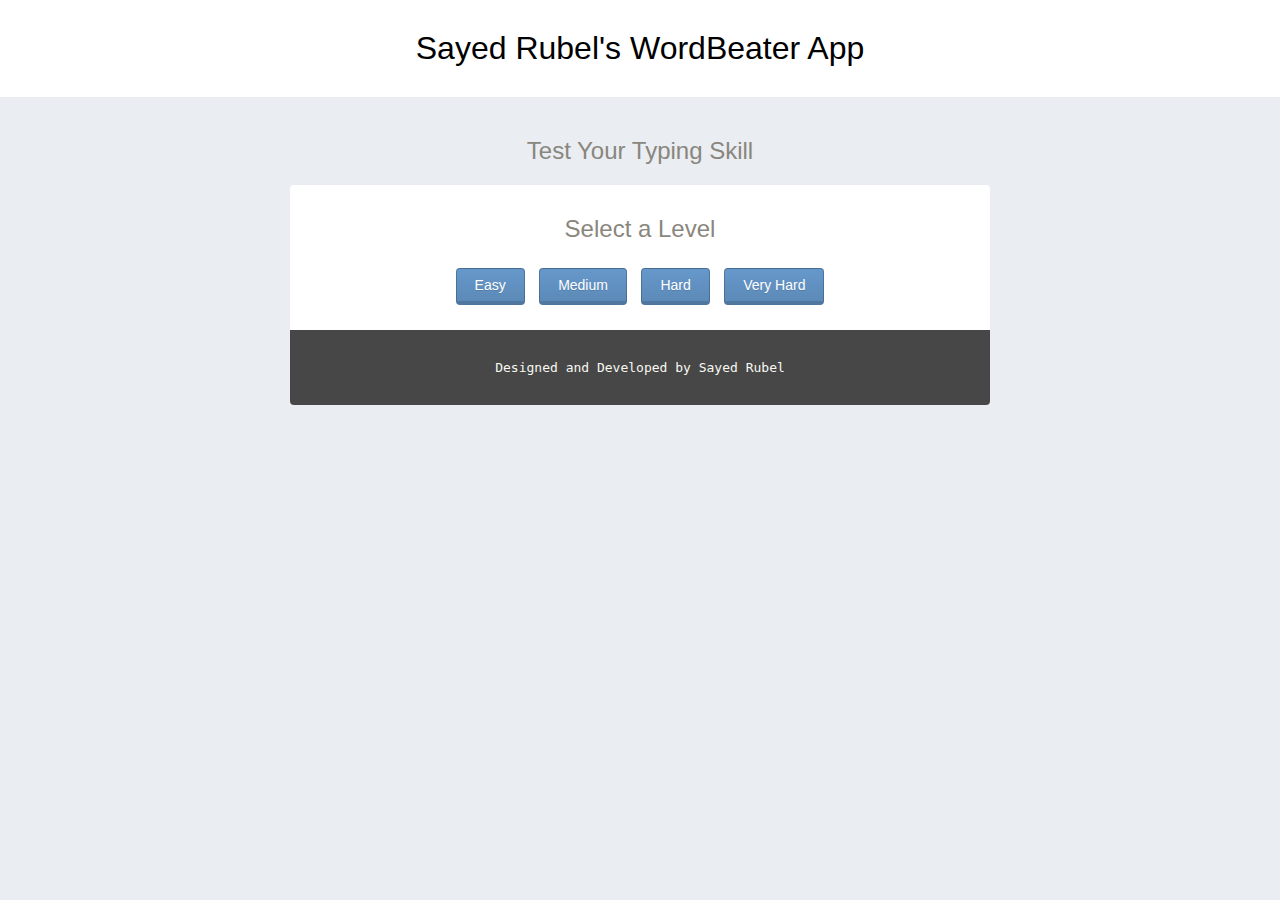
<file: index.html>
<!DOCTYPE html>
<html lang="en">
<head>
  <meta charset="UTF-8">
  <title>ASR</title>
  <link rel="stylesheet" type="text/css" href="main.css">
</head>
<body>
  <div class="header">
  <h1>Sayed Rubel's WordBeater App</h1>
</div>
<div class="content">
  
  <h2>Test Your Typing Skill</h2>
  <div class="container">
    <h2>Select a Level</h2>
    <a href="level_easy.html" class="btn-gradient blue small">Easy</a>
    <a href="level_medium.html" class="btn-gradient blue small">Medium</a>
    <a href="level_hard.html" class="btn-gradient blue small">Hard</a>
    <a href="level_veryhard.html" class="btn-gradient blue small">Very Hard</a>

    <pre>Designed and Developed by Sayed Rubel</pre>
  </div>
</div>

</div>
<script src="js/level_easy.js"></script>
</body>
</html>
</file>
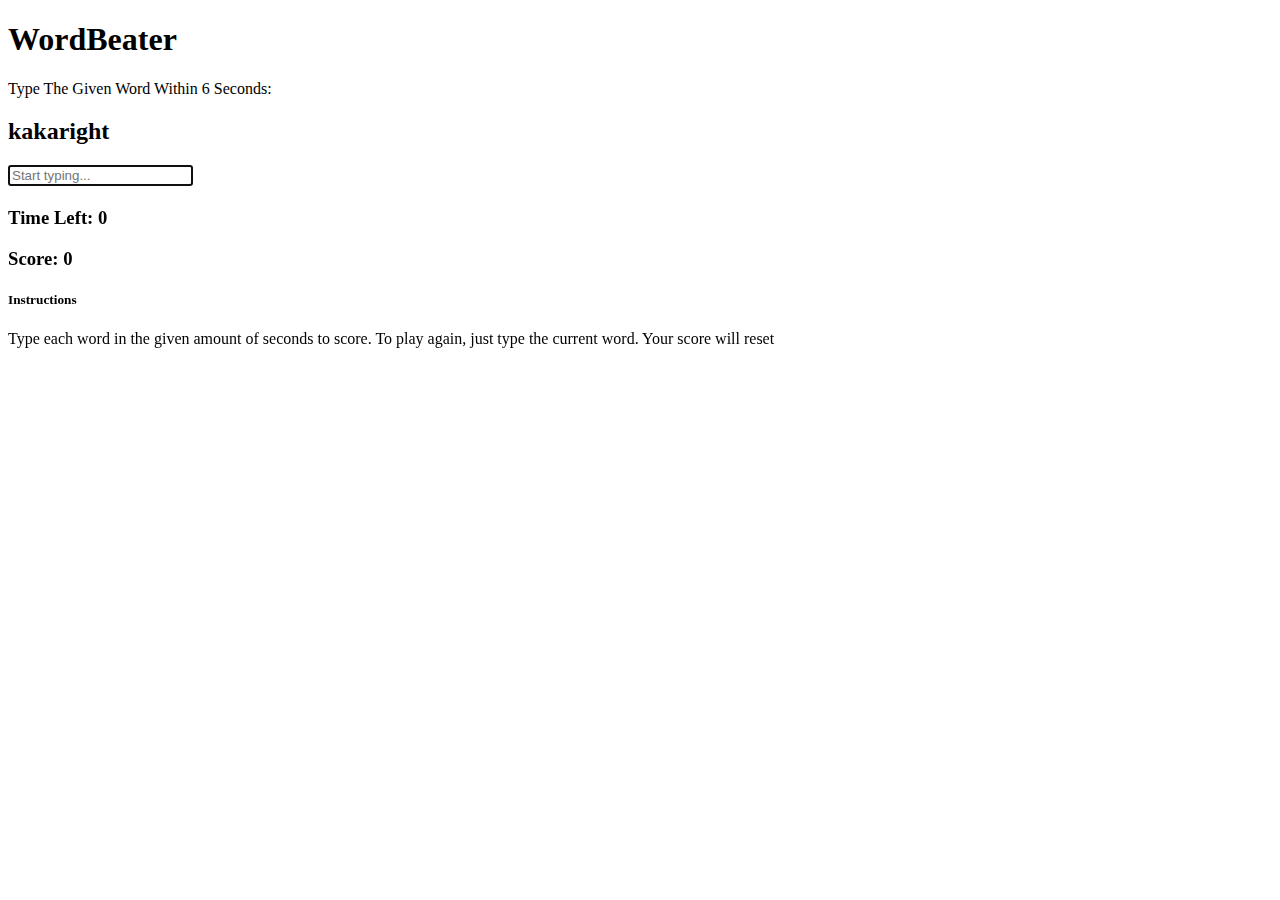
<file: level_easy.html>
<!DOCTYPE html>
<html lang="en">

<head>
  <meta charset="UTF-8">
  <meta name="viewport" content="width=device-width, initial-scale=1.0">
  <meta http-equiv="X-UA-Compatible" content="ie=edge">
  <title>WordBeater</title>
  <link rel="stylesheet" href="https://stackpath.bootstrapcdn.com/bootstrap/4.1.3/css/bootstrap.min.css" integrity="sha384-MCw98/SFnGE8fJT3GXwEOngsV7Zt27NXFoaoApmYm81iuXoPkFOJwJ8ERdknLPMO"
    crossorigin="anonymous">
</head>

<body class="bg-dark text-white ">
  <header class="bg-secondary text-center p-3 mb-5">
    <h1>WordBeater</h1>
  </header>
  <div class="container text-center">

    <!-- Word & Input -->
    <div class="row">
      <div class="col-md-6 mx-auto">
        <p class="lead">Type The Given Word Within
          <span class="text-success" id="seconds">5</span> Seconds:</p>
        <h2 class="display-2 mb-5" id="current-word">hello</h2>
        <input type="text" class="form-control form-control-lg" placeholder="Start typing..." id="word-input" autofocus>
        <h4 class="mt-3" id="message"></h4>

        <!-- Time & Score Columns -->
        <div class="row mt-5">
          <div class="col-md-6">
            <h3>Time Left:
              <span id="time">0</span>
            </h3>
          </div>
          <div class="col-md-6">
            <h3>Score:
              <span id="score">0</span>
            </h3>
          </div>
        </div>

        <!-- Instructions -->
        <div class="row mt-5">
          <div class="col-md-12">
            <div class="card card-body bg-secondary text-white">
              <h5>Instructions</h5>
              <p>Type each word in the given amount of seconds to score. To play again, just type the current word. Your score
                will reset</p>
            </div>
          </div>
        </div>
      </div>
    </div>
  </div>

  <script src="js/level_easy.js"></script>
</body>

</html>
</file>
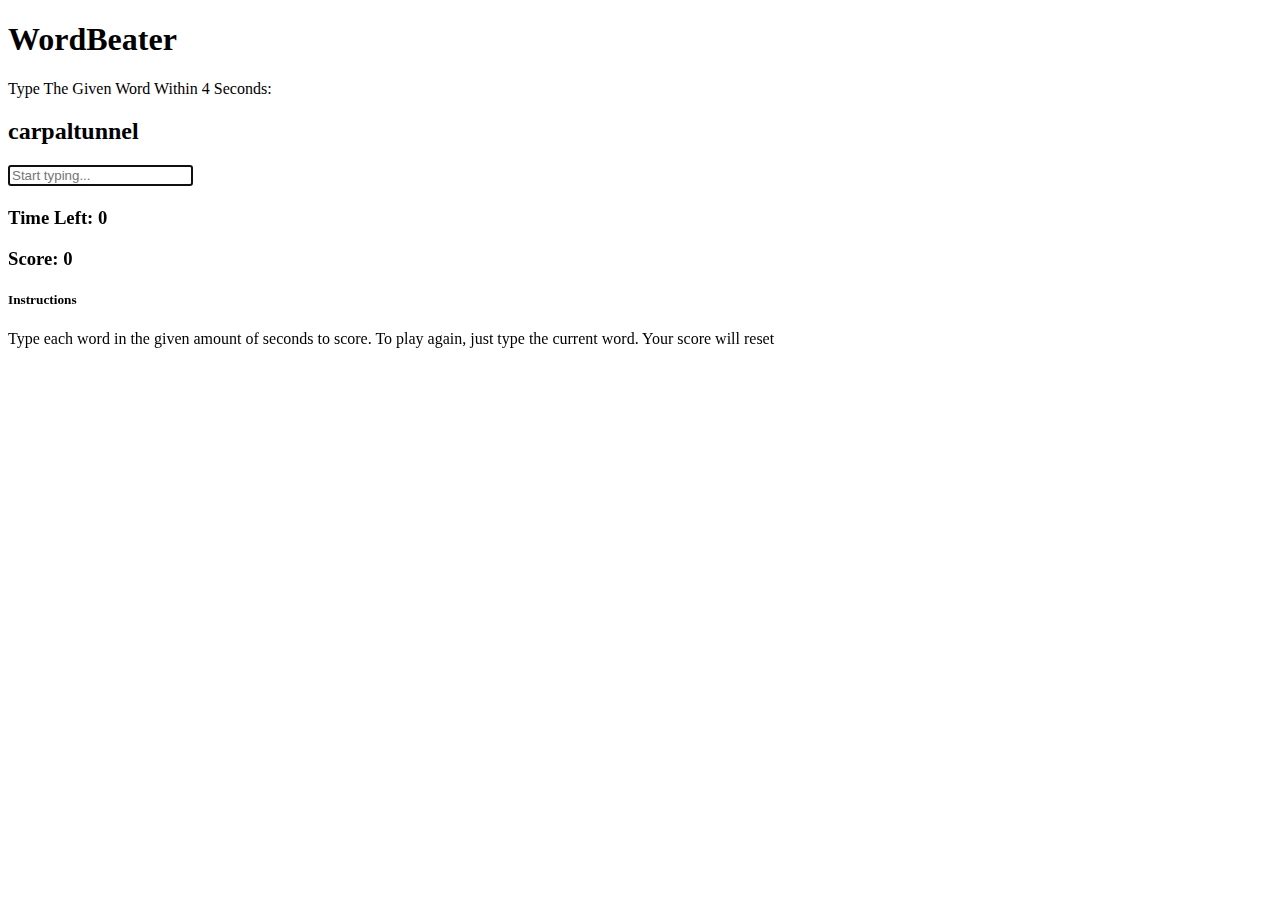
<file: level_hard.html>
<!DOCTYPE html>
<html lang="en">

<head>
  <meta charset="UTF-8">
  <meta name="viewport" content="width=device-width, initial-scale=1.0">
  <meta http-equiv="X-UA-Compatible" content="ie=edge">
  <title>WordBeater</title>
  <link rel="stylesheet" href="https://stackpath.bootstrapcdn.com/bootstrap/4.1.3/css/bootstrap.min.css" integrity="sha384-MCw98/SFnGE8fJT3GXwEOngsV7Zt27NXFoaoApmYm81iuXoPkFOJwJ8ERdknLPMO"
    crossorigin="anonymous">
</head>

<body class="bg-dark text-white ">
  <header class="bg-secondary text-center p-3 mb-5">
    <h1>WordBeater</h1>
  </header>
  <div class="container text-center">

    <!-- Word & Input -->
    <div class="row">
      <div class="col-md-6 mx-auto">
        <p class="lead">Type The Given Word Within
          <span class="text-success" id="seconds">5</span> Seconds:</p>
        <h2 class="display-2 mb-5" id="current-word">hello</h2>
        <input type="text" class="form-control form-control-lg" placeholder="Start typing..." id="word-input" autofocus>
        <h4 class="mt-3" id="message"></h4>

        <!-- Time & Score Columns -->
        <div class="row mt-5">
          <div class="col-md-6">
            <h3>Time Left:
              <span id="time">0</span>
            </h3>
          </div>
          <div class="col-md-6">
            <h3>Score:
              <span id="score">0</span>
            </h3>
          </div>
        </div>

        <!-- Instructions -->
        <div class="row mt-5">
          <div class="col-md-12">
            <div class="card card-body bg-secondary text-white">
              <h5>Instructions</h5>
              <p>Type each word in the given amount of seconds to score. To play again, just type the current word. Your score
                will reset</p>
            </div>
          </div>
        </div>
      </div>
    </div>
  </div>

  <script src="js/level_hard.js"></script>
</body>

</html>
</file>
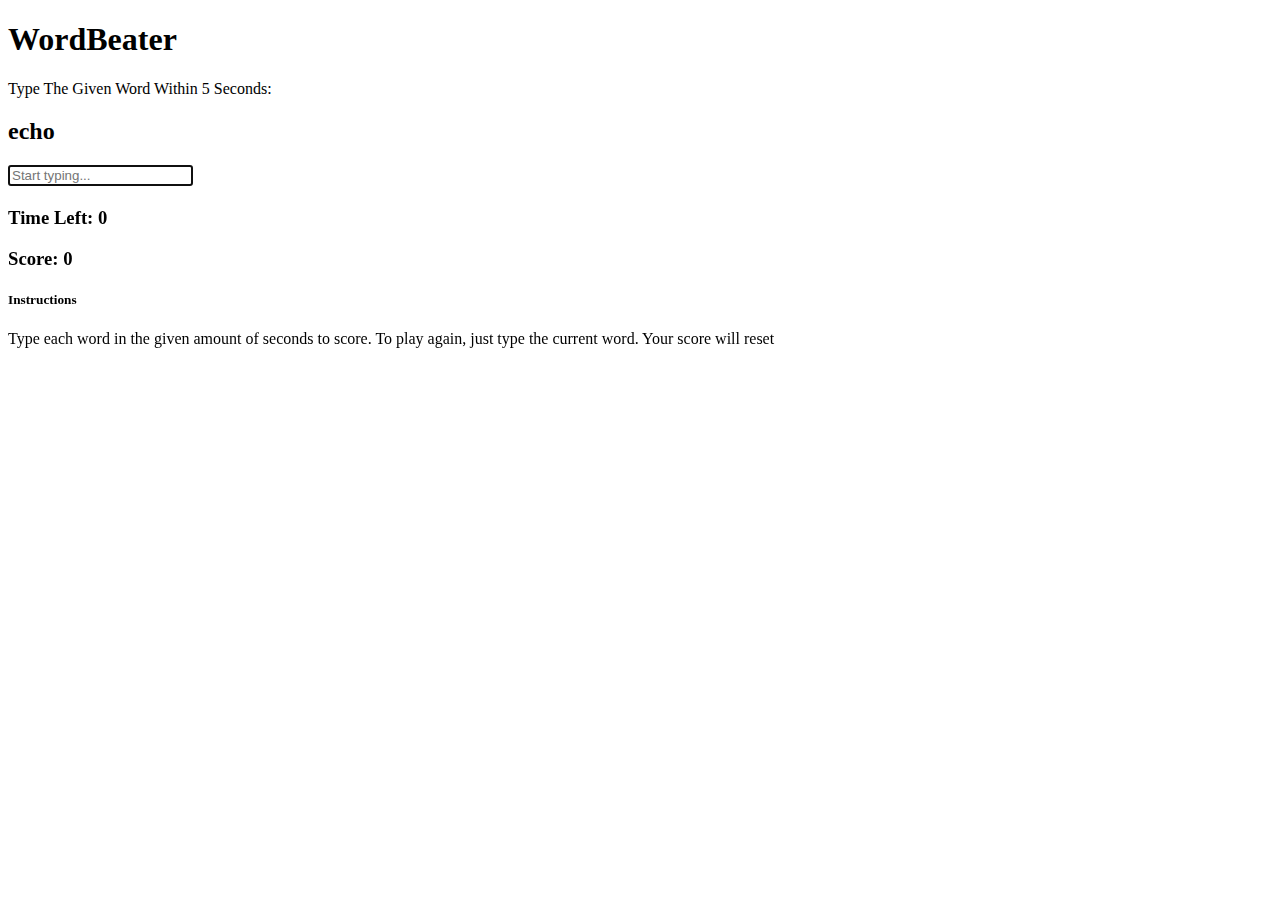
<file: level_medium.html>
<!DOCTYPE html>
<html lang="en">

<head>
  <meta charset="UTF-8">
  <meta name="viewport" content="width=device-width, initial-scale=1.0">
  <meta http-equiv="X-UA-Compatible" content="ie=edge">
  <title>WordBeater</title>
  <link rel="stylesheet" href="https://stackpath.bootstrapcdn.com/bootstrap/4.1.3/css/bootstrap.min.css" integrity="sha384-MCw98/SFnGE8fJT3GXwEOngsV7Zt27NXFoaoApmYm81iuXoPkFOJwJ8ERdknLPMO"
    crossorigin="anonymous">
</head>

<body class="bg-dark text-white ">
  <header class="bg-secondary text-center p-3 mb-5">
    <h1>WordBeater</h1>
  </header>
  <div class="container text-center">

    <!-- Word & Input -->
    <div class="row">
      <div class="col-md-6 mx-auto">
        <p class="lead">Type The Given Word Within
          <span class="text-success" id="seconds">5</span> Seconds:</p>
        <h2 class="display-2 mb-5" id="current-word">hello</h2>
        <input type="text" class="form-control form-control-lg" placeholder="Start typing..." id="word-input" autofocus>
        <h4 class="mt-3" id="message"></h4>

        <!-- Time & Score Columns -->
        <div class="row mt-5">
          <div class="col-md-6">
            <h3>Time Left:
              <span id="time">0</span>
            </h3>
          </div>
          <div class="col-md-6">
            <h3>Score:
              <span id="score">0</span>
            </h3>
          </div>
        </div>

        <!-- Instructions -->
        <div class="row mt-5">
          <div class="col-md-12">
            <div class="card card-body bg-secondary text-white">
              <h5>Instructions</h5>
              <p>Type each word in the given amount of seconds to score. To play again, just type the current word. Your score
                will reset</p>
            </div>
          </div>
        </div>
      </div>
    </div>
  </div>

  <script src="js/level_medium.js"></script>
</body>

</html>
</file>
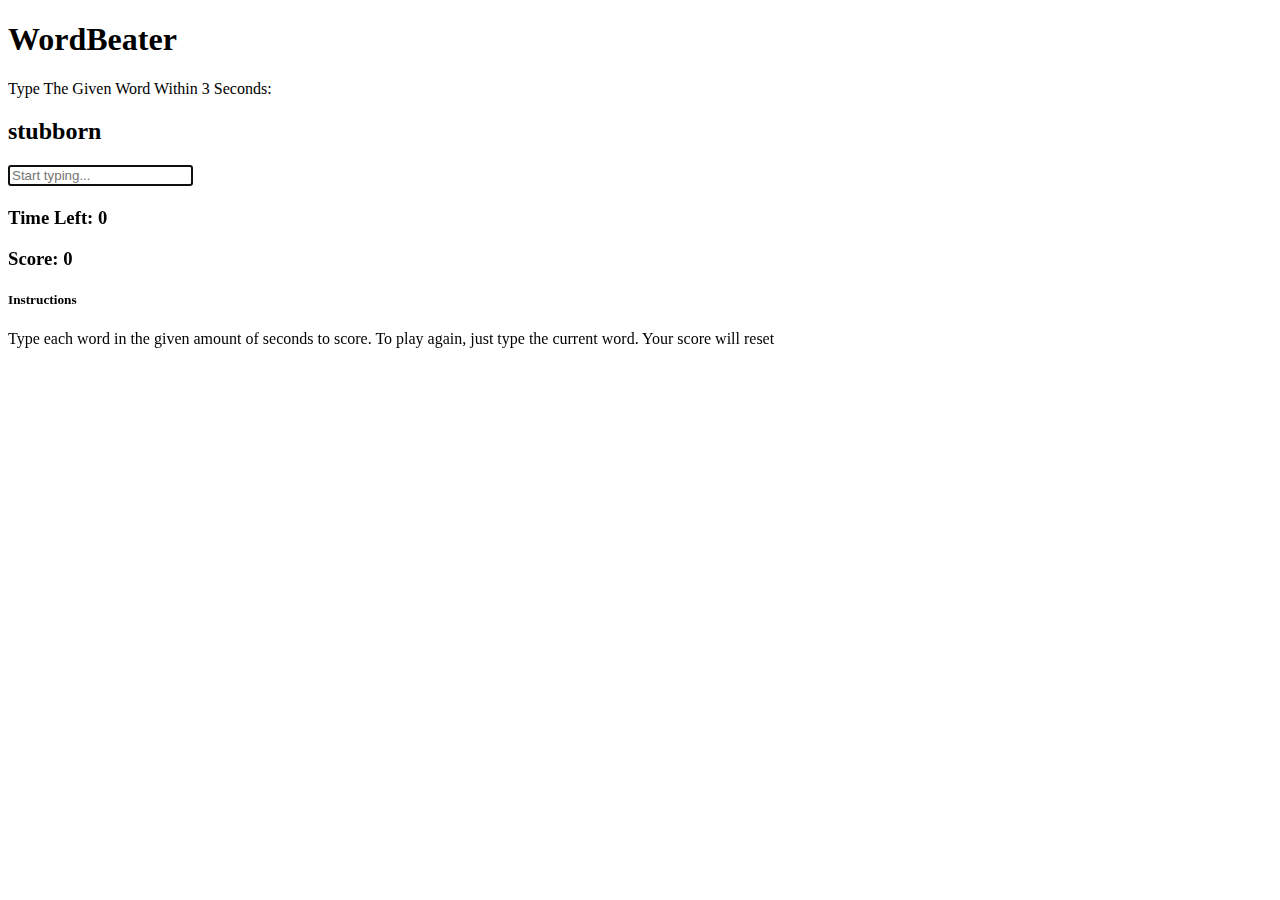
<file: level_veryhard.html>
<!DOCTYPE html>
<html lang="en">

<head>
  <meta charset="UTF-8">
  <meta name="viewport" content="width=device-width, initial-scale=1.0">
  <meta http-equiv="X-UA-Compatible" content="ie=edge">
  <title>WordBeater</title>
  <link rel="stylesheet" href="https://stackpath.bootstrapcdn.com/bootstrap/4.1.3/css/bootstrap.min.css" integrity="sha384-MCw98/SFnGE8fJT3GXwEOngsV7Zt27NXFoaoApmYm81iuXoPkFOJwJ8ERdknLPMO"
    crossorigin="anonymous">
</head>

<body class="bg-dark text-white ">
  <header class="bg-secondary text-center p-3 mb-5">
    <h1>WordBeater</h1>
  </header>
  <div class="container text-center">

    <!-- Word & Input -->
    <div class="row">
      <div class="col-md-6 mx-auto">
        <p class="lead">Type The Given Word Within
          <span class="text-success" id="seconds">5</span> Seconds:</p>
        <h2 class="display-2 mb-5" id="current-word">hello</h2>
        <input type="text" class="form-control form-control-lg" placeholder="Start typing..." id="word-input" autofocus>
        <h4 class="mt-3" id="message"></h4>

        <!-- Time & Score Columns -->
        <div class="row mt-5">
          <div class="col-md-6">
            <h3>Time Left:
              <span id="time">0</span>
            </h3>
          </div>
          <div class="col-md-6">
            <h3>Score:
              <span id="score">0</span>
            </h3>
          </div>
        </div>

        <!-- Instructions -->
        <div class="row mt-5">
          <div class="col-md-12">
            <div class="card card-body bg-secondary text-white">
              <h5>Instructions</h5>
              <p>Type each word in the given amount of seconds to score. To play again, just type the current word. Your score
                will reset</p>
            </div>
          </div>
        </div>
      </div>
    </div>
  </div>

  <script src="js/level_veryhard.js"></script>
</body>

</html>
</file>
<file: main.css>
* {
	box-sizing: border-box;
}
body {
	margin: 0;
	background: #eaedf1;
	font-family: 'Lato', sans-serif;
}
.header {
	background: white;
	padding: 30px;
	text-align: center;
}
.header h1 {
	font-weight: 300;
	display: inline;
}
h2 {
	color: #89867e;
	text-align: center;
	font-weight: 300;
}
.color {
	width: 350px;
	margin: 0 auto;
}
.color li {
	margin: 0 15px 0 0;
	width: 30px;
	height: 30px;
	display: inline-block;
	border-radius: 100%;
}
.color .blue   {background: #6698cb;}

.content, 
.content-gradient, 
.content-3d {
  margin: 40px auto;
}
.content {
  width: 80%;
  max-width: 700px;
}
.content-3d {
  width: 50%;
  max-width: 300px;
}
pre {
	width: 100%;
	padding: 30px;
	background-color: rgba(0, 0, 0, 0.72);
	color: #f8f8f2;
	border-radius: 0 0 4px 4px;
	margin-top: 20px;
  white-space: pre-wrap; /* css-3 */
  white-space: -moz-pre-wrap; /* Mozilla, since 1999 */
  white-space: -pre-wrap; /* Opera 4-6 */
  white-space: -o-pre-wrap; /* Opera 7 */
  word-wrap: break-word; /* Internet Explorer 5.5+ */
}
pre .bt  {color: #f8f8f2;} /* <> */
pre .anc {color: #f92672;} /* anchor tag */
pre .att {color: #a6a926;} /* attribute */
pre .val {color: #e6db74;} /* value */

.btn-container, .container {
	background-color: white;
	border-radius: 4px;
	text-align: center;
	margin-bottom: 40px;
}
.container h2 {
	padding-top: 30px;
	font-weight: 300;
}
.btn, .btn-two {
	margin: 9px;
}
.btn-gradient {
	margin: 5px;
}
a[class*="btn"] {text-decoration: none;}
input[class*="btn"], 
button[class*="btn"] {border: 0;}

/* Here you can change the button sizes */
.btn.small, 
.btn-two.small, 
.btn-gradient.small, 
.btn-effect.small {
  padding: 8px 18px;  
  font-size: 14px;
}

.btn.block, 
.btn-two.block, 
.btn-gradient.block, 
.btn-effect.block {
  display: block;
  width: 60%;
  margin-left: auto;
  margin-right: auto;
  text-align: center;
}

/* Colors for .btn and .btn-two */
.btn.blue, .btn-two.blue     {background-color: #7fb1bf;}

.rounded {
  border-radius: 10px;
}

/* default button style */
.btn {
	position: relative;
	border: 0;
	padding: 15px 25px;
	display: inline-block;
	text-align: center;
	color: white;
}
.btn:active {
	top: 4px;	
}

/* color classes for .btn */
.btn.blue {box-shadow: 0px 4px #74a3b0;}
.btn.blue:active {box-shadow: 0 0 #74a3b0; background-color: #709CA8;}

/* Button two - I have no creativity for names */
.btn-two {
	color: white;	
	padding: 15px 25px;
	display: inline-block;
	border: 1px solid rgba(0,0,0,0.21);
	border-bottom-color: rgba(0,0,0,0.34);
	text-shadow:0 1px 0 rgba(0,0,0,0.15);
	box-shadow: 0 1px 0 rgba(255,255,255,0.34) inset, 
				      0 2px 0 -1px rgba(0,0,0,0.13), 
				      0 3px 0 -1px rgba(0,0,0,0.08), 
				      0 3px 13px -1px rgba(0,0,0,0.21);
}
.btn-two:active {
	top: 1px;
	border-color: rgba(0,0,0,0.34) rgba(0,0,0,0.21) rgba(0,0,0,0.21);
	box-shadow: 0 1px 0 rgba(255,255,255,0.89),0 1px rgba(0,0,0,0.05) inset;
	position: relative;
}





/* Gradient buttons */
.btn-gradient {
	text-decoration: none;
	color: white;
	padding: 10px 30px;
	display: inline-block;
	position: relative;
	border: 1px solid rgba(0,0,0,0.21);
	border-bottom: 4px solid rgba(0,0,0,0.21);
	border-radius: 4px;
	text-shadow: 0 1px 0 rgba(0,0,0,0.15);
}
/* Gradient - ugly css is ugly */
.btn-gradient.blue {
	background: rgba(102,152,203,1);
	background: -moz-linear-gradient(top, rgba(102,152,203,1) 0%, rgba(92,138,184,1) 100%);
	background: -webkit-gradient(left top, left bottom, color-stop(0%, rgba(102,152,203,1)), color-stop(100%, rgba(92,138,184,1)));
	background: -webkit-linear-gradient(top, rgba(102,152,203,1) 0%, rgba(92,138,184,1) 100%);
	background: -o-linear-gradient(top, rgba(102,152,203,1) 0%, rgba(92,138,184,1) 100%);
	background: -ms-linear-gradient(top, rgba(102,152,203,1) 0%, rgba(92,138,184,1) 100%);
	background: linear-gradient(to bottom, rgba(102,152,203,1) 0%, rgba(92,138,184,1) 100%);
	filter: progid:DXImageTransform.Microsoft.gradient( startColorstr='#6698cb', endColorstr='#5c8ab8', GradientType=0 );
}

.btn-gradient.blue:active 	{background: #608FBF;}
</file>
